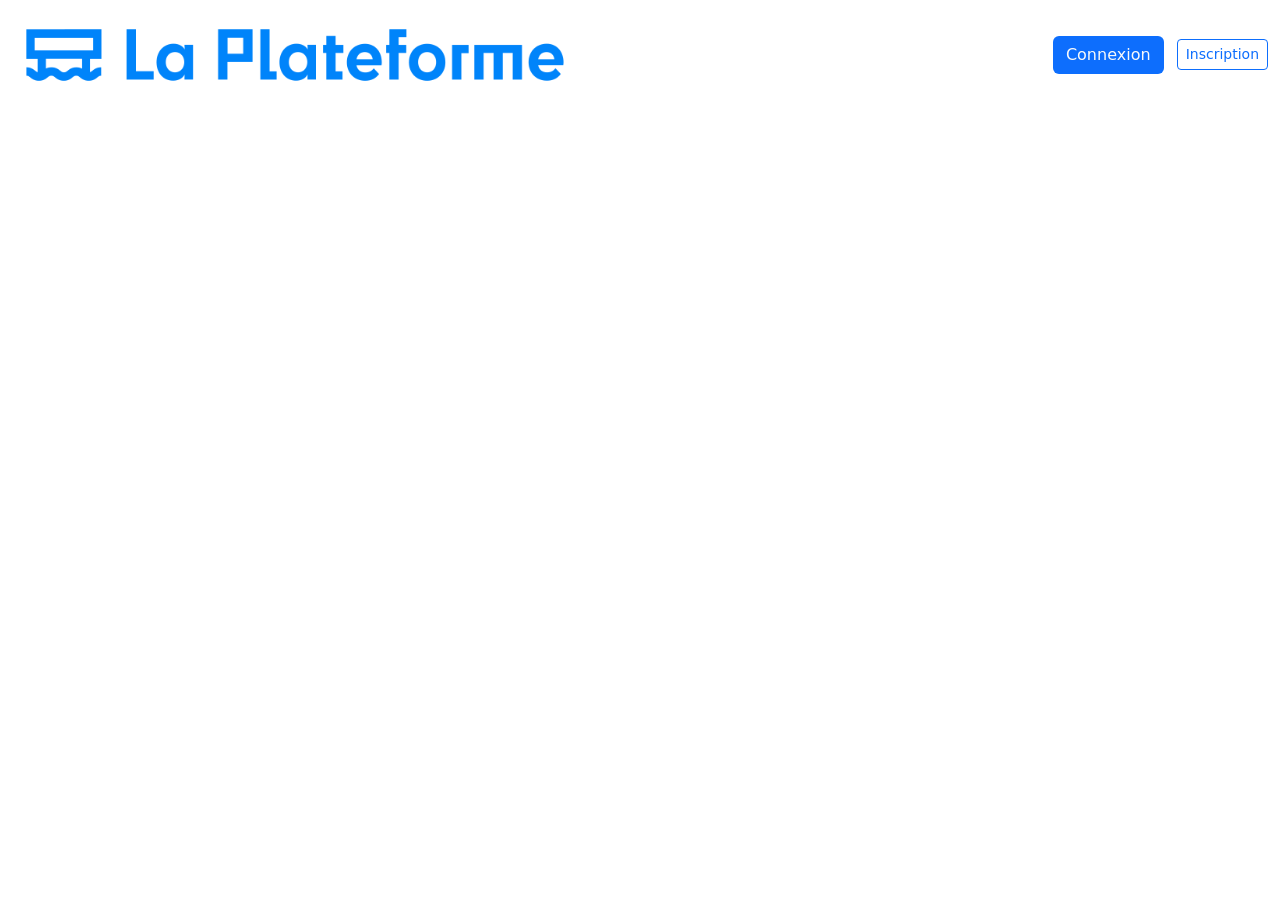
<file: bigjob/index.html>
<!DOCTYPE html>
<html lang="fr">
<head>
    <meta charset="UTF-8">
    <meta name="viewport" content="width=device-width, initial-scale=1.0">
    <title>Document</title>
    <link rel="stylesheet" href="https://cdn.jsdelivr.net/npm/bootstrap@5.3.3/dist/css/bootstrap.min.css">
    <link rel="stylesheet" href="styles/style.css">
</head>
<body>
    <header>
        <nav class="navbar bg-body-light">
            <form class="container-fluid justify-content-between">
                <img class="" src="assets/logo-laplateforme-2024.png" alt="">
                <div>
                    <button id="coMoBtn" class="btn bg-primary  me-2 text-light" type="button" data-bs-toggle="modal" data-bs-target="#coModal">Connexion</button>
                    <button id="inMoBtn" class="btn btn-sm btn-outline-primary" type="button" data-bs-toggle="modal" data-bs-target="#inModal">Inscription</button>
                </div>
            </form>
        </nav>
        <div id="coModal" class="modal" tabindex="-1">
            <div class="modal-dialog">
                <div class="modal-content">
                    <div class="modal-header">
                        <h5 class="modal-title">Connexion</h5>
                        <button type="button" class="btn-close" data-bs-dismiss="modal" aria-label="Close"></button>
                    </div>
                    <div class="modal-body">
                        <form method="POST" id="coForm">
                            <div class="mb-3">
                                <label for="emailCo" class="form-label">Adresse mail</label>
                                <input type="email" class="form-control" id="emailCo" aria-describedby="emailHelp">
                            </div>
                            <div class="mb-3">
                                <label for="mdpCo" class="form-label">Mot de passe</label>
                                <input type="password" class="form-control" id="mdpCo">
                            </div>
                            <p id="coMessage" class="my-3"></p>
                            <button type="submit" class="btn btn-primary">Se connecter</button>
                        </form>
                    </div>
                    <div class="modal-footer">
                        <span>ou</span>
                        <button id="inBtn" class="btn btn-sm text-primary" type="button" data-bs-toggle="modal" data-bs-target="#inModal">S'inscrire</button>
                    </div>
                </div>
            </div>
        </div>
        <div id="inModal" class="modal" tabindex="-1">
            <div class="modal-dialog">
                <div class="modal-content">
                    <div class="modal-header">
                        <h5 class="modal-title">Inscription</h5>
                        <button type="button" class="btn-close" data-bs-dismiss="modal" aria-label="Close"></button>
                    </div>
                    <div class="modal-body">
                        <form method="POST" id="inForm">
                            <div class="mb-3">
                                <label for="emailIn" class="form-label">Adresse mail</label>
                                <input type="email" class="form-control" id="emailIn" aria-describedby="emailHelp">
                            </div>
                            <div class="mb-3">
                                <label for="mdpIn" class="form-label">Mot de passe</label>
                                <input type="password" class="form-control" id="mdpIn">
                            </div>
                            <div class="mb-3">
                                <label for="mdpConfIn" class="form-label">Confirmation du mot de passe</label>
                                <input type="password" class="form-control" id="mdpConfIn">
                            </div>
                            <p id="inMessage" class="mx-3"></p>
                            <button type="submit" class="btn btn-primary">S'inscrire</button>
                        </form>
                    </div>
                    <div class="modal-footer">
                        <span>ou</span>
                        <button id="inBtn" class="btn btn-sm text-primary" type="button" data-bs-toggle="modal" data-bs-target="#coModal">Se connecter</button>
                    </div>
                </div>
            </div>
        </div>
    </header>
    <main>

    </main>
    <footer>

    </footer>
    <!-- Appel des scripts -->
    <script src="https://cdn.jsdelivr.net/npm/bootstrap@5.3.3/dist/js/bootstrap.bundle.min.js"></script>
    <script src="js/modalCoIn.js" defer></script>
    <script src="js/connexion.js" defer></script>
    <script src="js/inscription.js" defer></script>
</body>
</html>
</file>
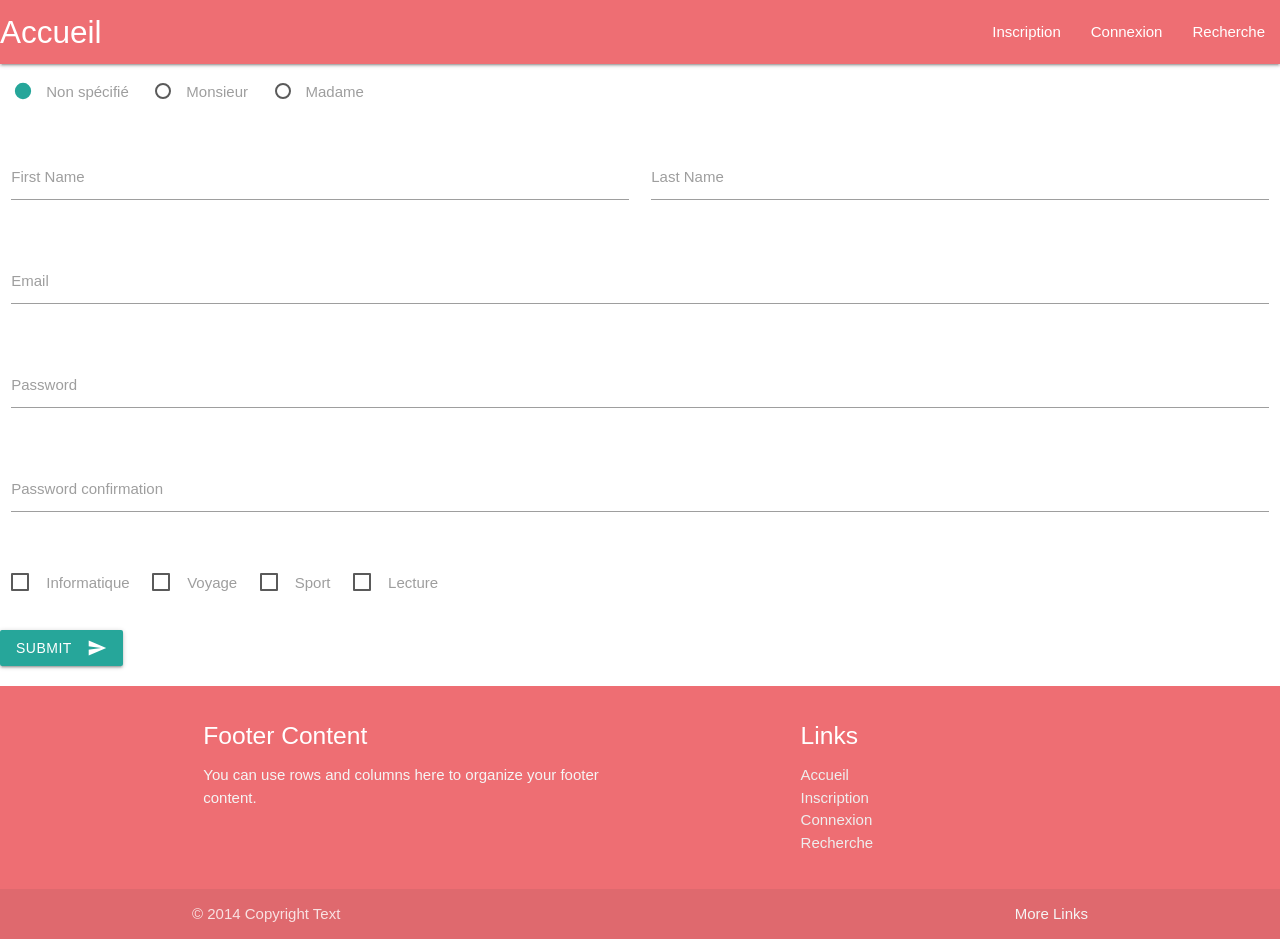
<file: jour13-14/job01/index.html>
<!DOCTYPE html>
<html lang="fr">
<head>
    <meta charset="UTF-8">
    <meta name="viewport" content="width=device-width, initial-scale=1.0">
    <title>Document</title>
    <link href="https://fonts.googleapis.com/icon?family=Material+Icons" rel="stylesheet">
    <!-- Compiled and minified CSS -->
    <link rel="stylesheet" href="https://cdnjs.cloudflare.com/ajax/libs/materialize/1.0.0/css/materialize.min.css">

    <!-- Compiled and minified JavaScript -->
    <script src="https://cdnjs.cloudflare.com/ajax/libs/materialize/1.0.0/js/materialize.min.js"></script>
            
</head>
<body>
    <header>
        <nav>
            <div class="nav-wrapper">
                <a href="index.html" class="brand-logo">Accueil</a>
                <ul id="nav-mobile" class="right hide-on-med-and-down">
                    <li><a href="index.html">Inscription</a></li>
                    <li><a href="index.html">Connexion</a></li>
                    <li><a href="index.html">Recherche</a></li>
                </ul>
            </div>
          </nav>
    </header>
    <main>
        <section>
            <form action="">
                <div id="radio" class="row">
                    <p class="col">
                        <label>
                            <input name="group1" type="radio" checked />
                            <span>Non spécifié</span>
                        </label>
                    </p>
                    <p class="col">
                        <label>
                            <input name="group1" type="radio" />
                            <span>Monsieur</span>
                        </label>
                    </p>
                    <p class="col">
                        <label>
                            <input class="with-gap" name="group1" type="radio"  />
                            <span>Madame</span>
                        </label>
                    </p>
                </div>
                <div class="row">
                        <div class="row">
                            <div class="input-field col s6">
                                <input id="first_name" type="text" class="validate">
                                <label for="first_name">First Name</label>
                            </div>
                            <div class="input-field col s6">
                                <input id="last_name" type="text" class="validate">
                                <label for="last_name">Last Name</label>
                            </div>
                        </div>
                    <div class="row">
                        <div class="input-field col s12">
                            <input id="email" type="email" class="validate">
                            <label for="email">Email</label>
                        </div>
                    </div>
                    <div class="row">
                        <div class="input-field col s12">
                            <input id="password" type="password" class="validate">
                            <label for="password">Password</label>
                        </div>
                    </div>
                    <div class="row">
                        <div class="input-field col s12">
                            <input id="password" type="password" class="validate">
                            <label for="password">Password confirmation</label>
                        </div>
                    </div>
                    <div class="row">
                        <p class="col">
                            <label>
                                <input type="checkbox" />
                                <span>Informatique</span>
                            </label>
                        </p>
                        <p class="col">
                            <label>
                                <input type="checkbox" />
                                <span>Voyage</span>
                            </label>
                        </p>
                        <p class="col">
                            <label>
                                <input type="checkbox" />
                                <span>Sport</span>
                            </label>
                        </p>
                        <p class="col">
                            <label>
                                <input type="checkbox" />
                                <span>Lecture</span>
                            </label>
                        </p>
                    </div>
                    <button class="btn waves-effect waves-light" type="submit" name="action">Submit
                        <i class="material-icons right">send</i>
                    </button>
                </div>
            </form>
        </section>
    </main>
    
    <footer class="page-footer">
        <div class="container">
            <div class="row">
                <div class="col l6 s12">
                    <h5 class="white-text">Footer Content</h5>
                    <p class="grey-text text-lighten-4">You can use rows and columns here to organize your footer content.</p>
                </div>
                <div class="col l4 offset-l2 s12">
                    <h5 class="white-text">Links</h5>
                    <ul>
                        <li><a class="grey-text text-lighten-3" href="index.html">Accueil</a></li>
                        <li><a class="grey-text text-lighten-3" href="index.html">Inscription</a></li>
                        <li><a class="grey-text text-lighten-3" href="index.html">Connexion</a></li>
                        <li><a class="grey-text text-lighten-3" href="index.html">Recherche</a></li>
                    </ul>
                </div>
            </div>
        </div>
        <div class="footer-copyright">
            <div class="container">
                © 2014 Copyright Text
                <a class="grey-text text-lighten-4 right" href="#!">More Links</a>
            </div>
        </div>
    </footer>
</body>
</html>
</file>
<file: bigjob/styles/style.css>
body {
    header {
        height: 60px;
        nav {
            img {
                height: 100%;
                width: 45%;
            }
        }
    }
}

@media screen and (max-width:420px) {
    body {
        header {
            nav {
                img {
                    width: 100%;
                }
            }
        }
    }
}
</file>
